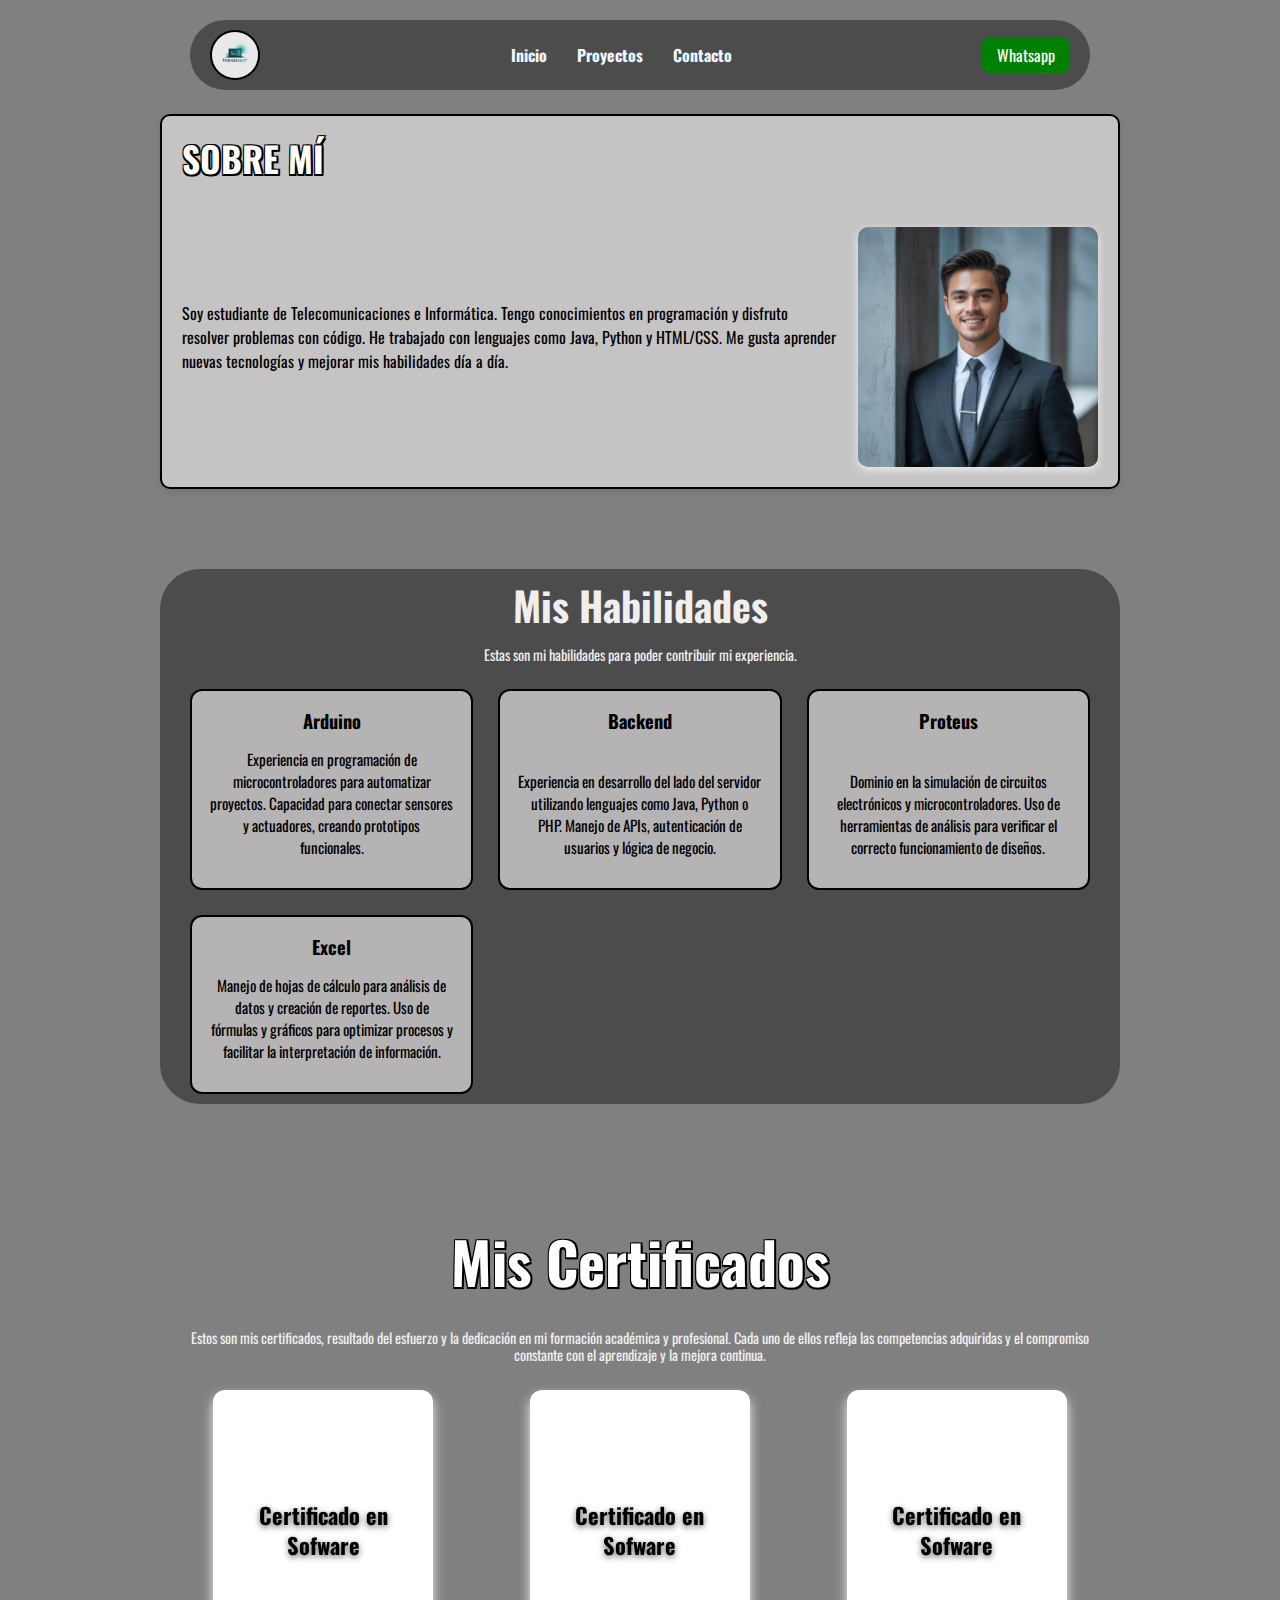
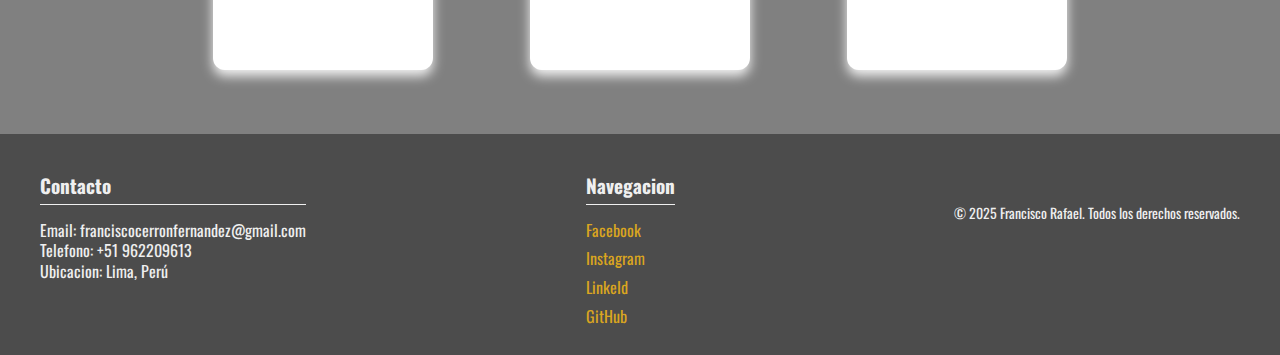
<file: index.html>
<!DOCTYPE html>
<html lang="es">

<head>
    <meta charset="UTF-8">
    <meta name="viewport" content="width=device-width, initial-scale=1.0">
    <link rel="stylesheet" href="css/index-style.css">

    <title>S1</title>
</head>

<body>
  
   <div class="container"> <!--<header>-->
        <div class="navbar">

            <img src="/img/logo.jpeg" alt="logo cuadrado" class="logo">
            <ul class="menu">
                <li><a href="index.html">Inicio</a></li>
                <li><a href="pages/Proyectos.html">Proyectos</a></li>
                <li><a href="pages/Contacto.html">Contacto</a></li>
            </ul>
            <a href="#" class="btn">Whatsapp</a>
           
        </div>
    </div> <!--</header>-->

    <main>
        <div class="servicio">
            <section class="presentacion">
                <h2>SOBRE MÍ</h2>
                <p>Soy estudiante de Telecomunicaciones e Informática.
                    Tengo conocimientos en programación y disfruto resolver problemas con código.
                    He trabajado con lenguajes como Java, Python y HTML/CSS.
                    Me gusta aprender nuevas tecnologías y mejorar mis habilidades día a día.</p>
                <img src="img/foto.jpeg">
            </section>
        </div>

        <div class="navbar">
        <section class="habilidades">
            <h2>Mis Habilidades</h2>
            <p class="descripcion">
                Estas son mi habilidades para poder contribuir mi experiencia.
            </p>
            <div class="contenedor-cards">
                <div class="card">
                    <h3>Arduino</h3>
                    <p>Experiencia en programación de microcontroladores para automatizar proyectos.
                        Capacidad para conectar sensores y actuadores, creando prototipos funcionales.</p>
                </div>
                <div class="card">
                    <h3>Backend</h3>
                    <p>Experiencia en desarrollo del lado del servidor utilizando lenguajes como Java, Python o PHP.
                        Manejo de APIs, autenticación de usuarios y lógica de negocio.</p>
                </div>
                <div class="card">
                    <h3>Proteus</h3>
                    <p>Dominio en la simulación de circuitos electrónicos y microcontroladores.
                        Uso de herramientas de análisis para verificar el correcto funcionamiento de diseños.</p>
                </div>
                <div class="card">
                    <h3>Excel</h3>
                    <p>Manejo de hojas de cálculo para análisis de datos y creación de reportes.
                        Uso de fórmulas y gráficos para optimizar procesos y facilitar la interpretación de información.
                    </p>
                </div>
            </div>
            </div>  
        </section>
        </div>
        <section class="flip-section">
            <h2>Mis Certificados</h2>
            <p>Estos son mis certificados, resultado del esfuerzo y la dedicación en mi formación académica y profesional. Cada uno de ellos refleja las competencias adquiridas y el compromiso constante con el aprendizaje y la mejora continua.</p>
            <div class="flip-contenedor">
                <!--Cards-->
                <div class="flip-card">
                    <div class="flip-card-inner">
                        <div class="flip-card-front">
                            <h3>Certificado en Sofware</h3>
                        </div>
                        <div class="flip-card-back">
                            <img src="img/certificado.jpeg" alt="certificado de sofware">
                        </div>
                    </div>
                </div>
                <!--Cards-->
                <div class="flip-card">
                    <div class="flip-card-inner">
                        <div class="flip-card-front">
                            <h3>Certificado en Sofware</h3>
                        </div>
                        <div class="flip-card-back">
                            <img src="img/certificado.jpeg" alt="certificado de sofware">
                        </div>
                    </div>
                </div>
                <!--Cards-->
                <div class="flip-card">
                    <div class="flip-card-inner">
                        <div class="flip-card-front">
                            <h3>Certificado en Sofware</h3>
                        </div>
                        <div class="flip-card-back">
                            <img src="img/certificado.jpeg" alt="certificado de sofware">
                        </div>
                    </div>
                </div>
                <!--Cards-->
            </div>
        </section>
    </main>
    <footer>
        <div class="contenedor-footer">
            <div class="footer-contacto">
                <h3>Contacto</h3>
                <p>Email: franciscocerronfernandez@gmail.com</p>
                <p>Telefono: +51 962209613</p>
                <p>Ubicacion: Lima, Perú</p>
            </div>
            <div class="footer-nav">
                <h3>Navegacion</h3>
                <ul>
                    <li><a href="#">Facebook</a></li>
                    <li><a href="#">Instagram</a></li>
                    <li><a href="#">LinkeId</a></li>
                    <li><a href="#">GitHub</a></li>
                </ul>
            </div>
            <div class="footer-copy">
                <p>&copy; 2025 Francisco Rafael. Todos los derechos reservados.</p>
            </div>
        </div>
    </footer>
    <!-- Modal -->
    <div id="imgModal" class="modal">
        <span class="cerrar">&times;</span>
        <img class="modal-contenedor" id="modalImg">
    </div>
    <!-- Scripts -->
    <script src="js/script.js"></script>
</body>

</html>
</file>
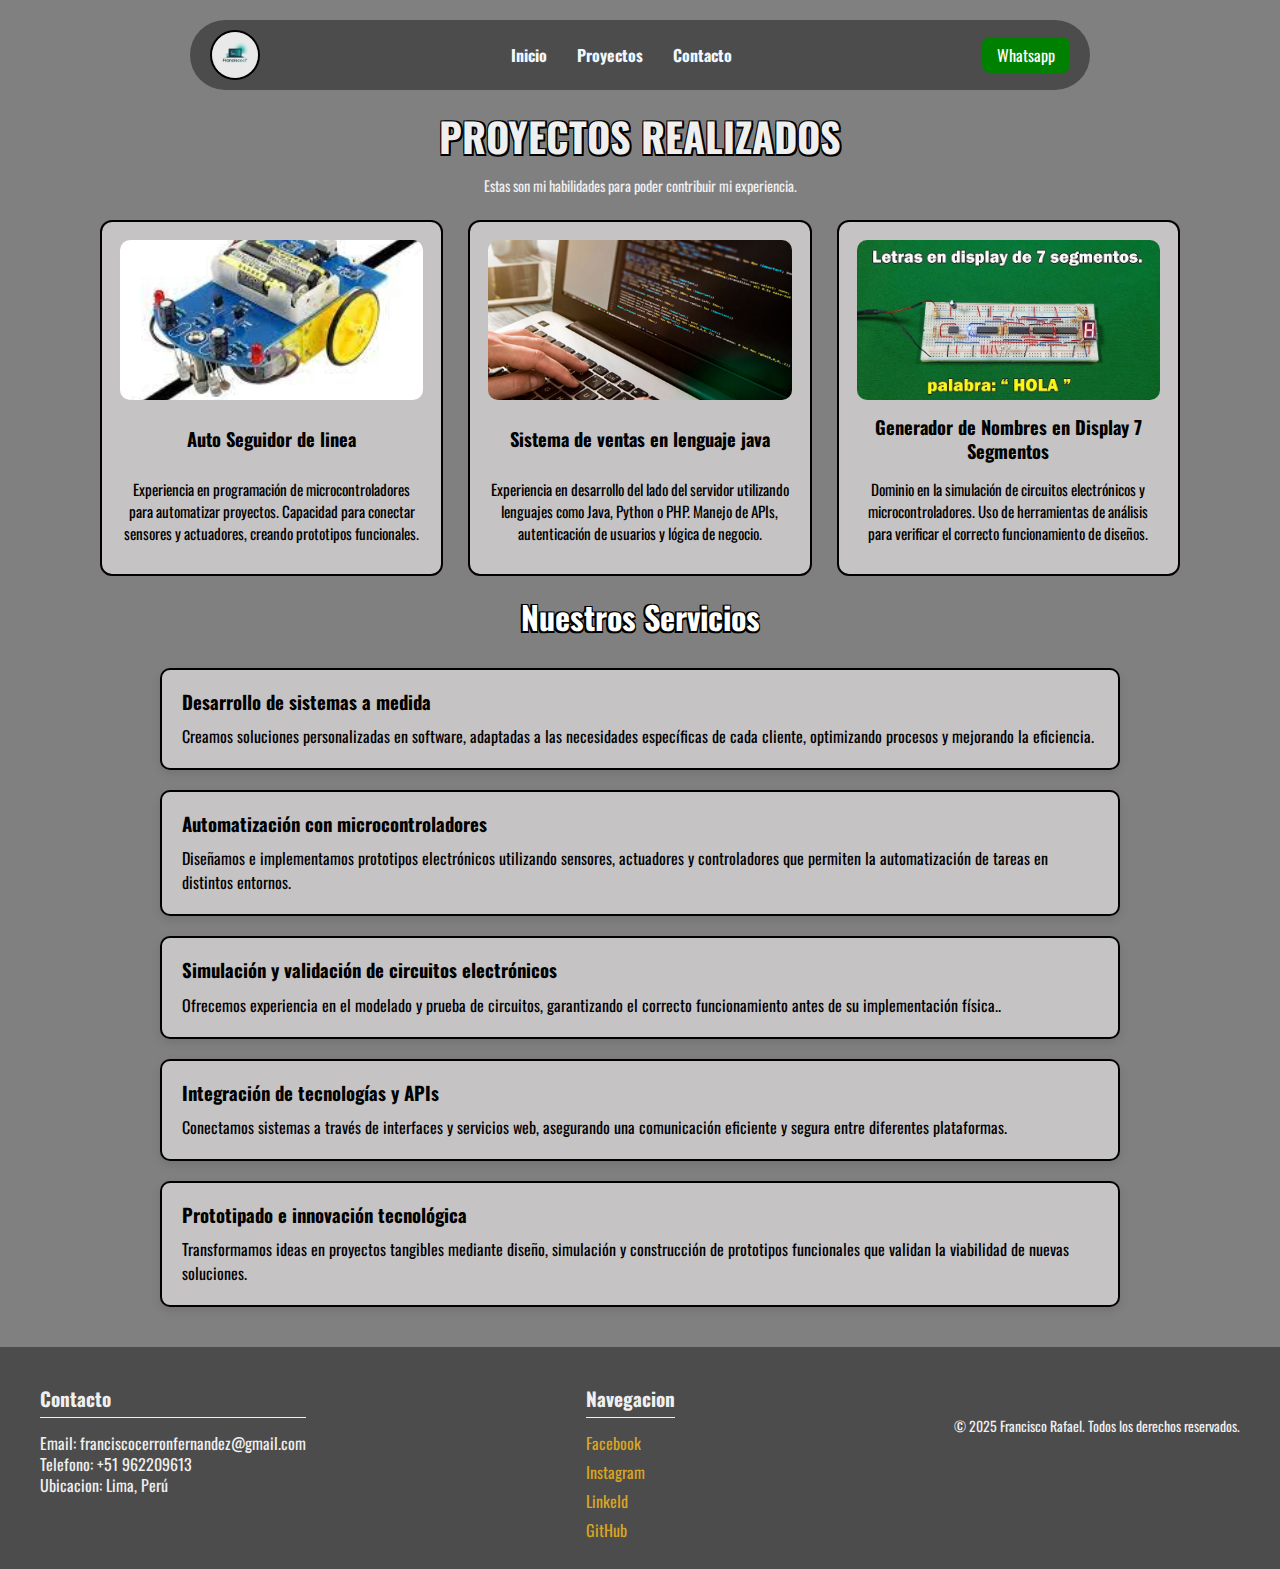
<file: pages/Proyectos.html>
<!DOCTYPE html>
<html lang="es">

<head>
    <meta charset="UTF-8">
    <meta name="viewport" content="width=device-width, initial-scale=1.0">
    <link rel="stylesheet" href="../css/style.css">
    <title>Nostros</title>
    
</head>

<body>

    <div class="container"> <!--<header>-->
        <div class="navbar">

            <img src="../img/logo.jpeg" alt="logo cuadrado" class="logo">
            <ul class="menu">
                <li><a href="../index.html">Inicio</a></li>
                <li><a href="Proyectos.html">Proyectos</a></li>
                <li><a href="Contacto.html">Contacto</a></li>
            </ul>
            <a href="#" class="btn">Whatsapp</a>
    
        </div>
    </div> <!--</header>-->

    <div>
        <section class="proyectos">
            <h2>PROYECTOS REALIZADOS</h2>
            <p class="descripcion">
                Estas son mi habilidades para poder contribuir mi experiencia.
            </p>
            <div class="contenedor-cards">
                <div class="card">
                    <img src="../img/seguidorlinea.jpg">
                    <h3>Auto Seguidor de linea</h3>
                    <p>Experiencia en programación de microcontroladores para automatizar proyectos.
                        Capacidad para conectar sensores y actuadores, creando prototipos funcionales.</p>
                </div>
                <div class="card">
                    <img src="../img/jj.jpg">
                    <h3>Sistema de ventas en lenguaje java</h3>
                    <p>Experiencia en desarrollo del lado del servidor utilizando lenguajes como Java, Python o PHP.
                        Manejo de APIs, autenticación de usuarios y lógica de negocio.</p>
                </div>
                <div class="card">
                    <img src="../img/7seg.jpg">
                    <h3>Generador de Nombres en Display 7 Segmentos</h3>
                    <p>Dominio en la simulación de circuitos electrónicos y microcontroladores.
                        Uso de herramientas de análisis para verificar el correcto funcionamiento de diseños.</p>
                </div>
            </div>
    </div>
    </section>
    </div>

    <div>
        <section class="contenedor-servi">
            <h2>Nuestros Servicios</h2>
            <div class="servicio">
                 <h3>Desarrollo de sistemas a medida</h3>
                <p>Creamos soluciones personalizadas en software, adaptadas a las necesidades específicas de cada cliente, optimizando procesos y mejorando la eficiencia.</p>
                </div>
                <div class="servicio">
                 <h3>Automatización con microcontroladores</h3>
                <p>Diseñamos e implementamos prototipos electrónicos utilizando sensores, actuadores y controladores que permiten la automatización de tareas en distintos entornos.</p>
                </div>
                <div class="servicio">
                 <h3>Simulación y validación de circuitos electrónicos</h3>
                <p>Ofrecemos experiencia en el modelado y prueba de circuitos, garantizando el correcto funcionamiento antes de su implementación física..</p>
                </div>
                <div class="servicio">
                 <h3>Integración de tecnologías y APIs</h3>
                <p>Conectamos sistemas a través de interfaces y servicios web, asegurando una comunicación eficiente y segura entre diferentes plataformas.</p>
                </div>
                 <div class="servicio">
                 <h3>Prototipado e innovación tecnológica</h3>
                <p>Transformamos ideas en proyectos tangibles mediante diseño, simulación y construcción de prototipos funcionales que validan la viabilidad de nuevas soluciones.</p>
                </div>
        </section>
    </div>

    <footer>
        <div class="contenedor-footer">
            <div class="footer-contacto">
                <h3>Contacto</h3>
                <p>Email: franciscocerronfernandez@gmail.com</p>
                <p>Telefono: +51 962209613</p>
                <p>Ubicacion: Lima, Perú</p>
            </div>
            <div class="footer-nav">
                <h3>Navegacion</h3>
                <ul>
                    <li><a href="#">Facebook</a></li>
                    <li><a href="#">Instagram</a></li>
                    <li><a href="#">LinkeId</a></li>
                    <li><a href="#">GitHub</a></li>
                </ul>
            </div>
            <div class="footer-copy">
                <p>&copy; 2025 Francisco Rafael. Todos los derechos reservados.</p>
            </div>
        </div>
    </footer>

</body>
</html>
</file>
<file: css/index-style.css>
@import url('https://fonts.googleapis.com/css2?family=Oswald:wght@200..700&display=swap');
*{
    margin: 0;
    padding: 0;
    box-sizing: border-box;
}
.container{
    max-width: 900px;
    margin: 20px auto;
}
 
.navbar{
    display: flex;
    justify-content: space-between;
    align-items: center;
    background: rgb(76, 76, 76);
    padding: 10px  20px;
    border-radius: 40px;
}

.menu{
    list-style: none;
    display: flex;
    justify-content: center;
    gap: 30px;
    margin: 0;
    padding: 0;
}

.menu a{
    text-decoration: none;
    color: aliceblue;
    font-weight: bold;
}
.logo {
    width: 50px;
    height: 50px;
    object-fit: cover;
    border: 2px solid rgb(0,0,0);
    border-radius: 50%;
}


.contenedor-servi {
    max-width: 1000px;
    margin: 0 auto;
    padding: 20px;
    text-align: center;
}





.servicio {
    background: rgba(224, 222, 222, 0.714);
    border: 2px solid black;
    border-radius: 10px;
    padding: 20px;
    margin-bottom: 20px; 
    text-align: left;
    box-shadow: 0 4px 10px rgba(0,0,0,0.1);
}

.servicio:hover {
    transform: translateY(-5px);
    box-shadow: 0 8px 20px rgba(0,0,0,0.2);
}
.servicio h3 {
    margin-bottom: 10px;
    color: black;
}
.servicio p {
    color: black;
    line-height: 1.5;
}

.servicio h2 {
    text-align: center;
    font-size: 2rem;
    margin-bottom: 30px;
    color: white;
        text-shadow: 
        -1.5px -1.5px 0 black,  
         1.5px -1.5px 0 black,
        -1.5px  1.5px 0 black,
         1.5px  1.5px 0 black;
}



body{
    font-family: "Oswald", sans-serif;
    background-color: gray;
    color: rgb(239, 239, 239);
    line-height: 1.3;
    /*
    background-image: url('../img/logo.jpeg');
    background-repeat: no-repeat;
    background-size: cover;
    background-position: center;
    background: url("../img/logo.jpeg") no-repeat center center/cover;
    position: relative;
    min-height: 100vh;*/
}
/*
body::before{
    content: "";
    position: absolute;
    inset: 0;
    backdrop-filter: blur(8px);
    z-index: -1;

}*/
main{
    max-width: 1000px;
    margin: 0 auto;
    padding: 4px 20px;
    display: flex;
    flex-direction: column;
    gap: 60px;
}
.btn{
    background: green;
    color: white;
    padding: 8px 15px;
    border-radius: 8px;
    text-decoration: none;
}

.presentacion {
    display: flex;
    flex-wrap: wrap;
    align-items: center;
    justify-content: space-between;
    gap: 20px;
}

.presentacion h2 {
    font-size: 2.2rem;
    margin-bottom: 5px;
    flex-basis: 100%;
    text-align: left;
   
}

.presentacion p {
    flex: 1;
    text-align: left;
    margin: 0;
    
}
.presentacion img{
    
    width: 240px; 
    height:auto; 
    border-radius: 10px; 
    box-shadow: 0 3px 8px;
    margin-top: 20px;
    
}

.habilidades{
    text-align: center;
    max-width: 1100px;
    margin: 0 auto;
    padding: 0 10px;
}
.habilidades h2 {
    font-size: 2.5rem;
    margin-bottom: 15px;
}
.habilidades .descripcion{
    margin-bottom: 26px;;
    font-size: 0.9rem;
    line-height: 1.2;
}

.contenedor-cards{
    display: grid;
    grid-template-columns: repeat(auto-fit, minmax(240px, 1fr));
    gap: 25px;
    align-items: stretch;
}
.card{
    display: flex;
    flex-direction: column;
    justify-content: space-between;
    background: rgba(224, 222, 222, 0.714);
    
    /*backdrop-filter: blur(8px);
    -webkit-backdrop-filter: blur(8px);*/

    color: black;
    border: 2px solid black;
    border-radius: 12px;
    padding: 18px;
    min-height: 160px;
    transition: transform 0.25s ease, box-shadow 0.25 ease;
}
.card:hover{
    transform: translateY(-6px);
    box-shadow: 0 18px 30px rgba(255, 255, 255, 0.55);
}
.card h3{
    margin-bottom: 15px;
    font-size: 1.15rem;
}
.card p{
    line-height: 1.45;
    font-size: 0.95rem;
    margin-bottom: 12px;
}
footer{
    background: rgba(76,76,76);
    backdrop-filter: blur(10px);
    -webkit-backdrop-filter: blur(10px);
    padding: 40px 20px 20px;
    position: relative;
    z-index: 1;
}
.contenedor-footer{
    display: flex;
    justify-content: space-between;
    flex-wrap: wrap;
    gap: 40px;
    max-width: 1200px;
    margin: 0 auto;
}
.footer-contacto .footer-nav{
    flex: 1;
    min-width: 250x;
}
.footer-contacto h3, .footer-nav h3{
    margin-bottom: 15px;
    font-size: 1.2rem;
    border-bottom: 1px solid;
    padding-bottom: 5px;
}
.footer-nav ul{
    list-style: none;
    padding: 0;
}
.footer-nav li{
    margin-bottom: 8px;
}
.footer-nav a{
    text-decoration: none;
    color: goldenrod;
    transition: color 0.3s ease;
}
.footer-nav:hover{
    color: black;
}
.footer-copy{
    text-align: center;
    margin-top: 30px;
    font-size: 0.87rem;
}

.flip-section{
    text-align: center;
    padding: 60px 20px;
}

.flip-section h2{
    font-size: 3.6rem;  
    margin-bottom: 30px;
    color: white;
        text-shadow: 
        -1.5px -1.5px 0 black,  
         1.5px -1.5px 0 black,
        -1.5px  1.5px 0 black,
         1.5px  1.5px 0 black;
}

.flip-section p{
    margin-bottom: 26px;;
    font-size: 0.9rem;
    line-height: 1.2;
}

.flip-contenedor{
    display: grid;
    grid-template-columns: repeat(auto-fit,minmax(220px, 1fr));
    gap: 30px;
    justify-items: center;
    width: 100%;
    max-width: 1200px;
    margin: 0 auto;
}

.flip-card{
    width: 220px;
    height: 280px;
    perspective: 1000px;
    position: relative;
}
 
.flip-card-inner{
    position: relative;
    width: 100%;
    height: 100%;
    transition: transform 0.8s ease;
    transform-style: preserve-3d;
}
 
.flip-card:hover .flip-card-inner{
    transform: rotateY(180deg);
}
 
.flip-card-front, .flip-card-back{
    position: absolute;
    width: 100%;
    height: 100%;
    backface-visibility: hidden;
    overflow: hidden;
    border-radius: 12px;
    display: flex;
    align-items: center;
    justify-content: center;
    padding: 15px;
    box-shadow: 0 6px 12px rgba(255, 255, 255,0.9);
}
 
.flip-card-front{
    background: white;
    font-size: 1.2rem;
    font-weight: bold;
    color:black;
    text-align: center;
    padding: 20px;
}
 
.flip-card-front h3{
    font-size: 1.4rem;
    font-weight: bold;
    text-align: center;
    text-shadow: 0 2px 6px rgba(0, 0, 0, 0.6);
    margin: 0;
}
 
 
.flip-card-back{
    background: rgba(255, 255, 255, 0.9);
    border: 1px solid rgba(139, 139, 139, 0.2);
    transform: rotateY(180deg);
}
 
.flip-card-back img{
    width: 100%;
    height: auto;
    border-radius: 8px;
    cursor: pointer;
    object-fit: cover;
    transition: transform 0.3s ease;
}

.modal{
    display: none;
    position: fixed;
    z-index: 9999;
    left: 0;
    top: 0;
    width: 100%;
    height: 100%;
    justify-content: center;
    align-items: center;
}

.modal-contenedor{
    margin: 0;
    display: block;
    max-width: 90%;
    max-height: 80%;
    border-radius: 10px;
    box-shadow: 0 0 25px black;
    animation: zoom 0.3 ease;
}

@keyframes zoom{
    from{ transform: scale(0.7); opacity: 0;}
    to {transform: scale(1); opacity: 1;}
}

.cerrar{
    position: absolute;
    top: 20px;
    right: 35px;
    color: black;
    font-size: 40px;
    cursor: pointer;
    transition: 0.3s;
}

.cerrar:hover{
    color: sandybrown;
}
</file>
<file: css/style.css>
@import url('https://fonts.googleapis.com/css2?family=Oswald:wght@200..700&display=swap');
*{
    margin: 0;
    padding: 0;
    box-sizing: border-box;
}

/*.img1{
    position: static;
    width: 120px;
}
.img2{
    position: relative;
    top: 20px;
    left: 40px;
    width: 120px;
}
.img3{
    position: absolute;
    top: 50px;
    right: 20px;
    width: 120px;
}
.img4{
    position: fixed;
    bottom: 10px;
    right: 10px;
    width: 100px;
}
.img5{
    position: sticky;
    top: 0px;
    width: 120px;
}
*/
/*
body{
    margin: 0;
    font-family: Arial, sans-serif;
}

.navbar{
    display: flex;
    justify-content: space-between;
    align-items: center;
    background: gray;
    padding: 10px 20px;
    padding-left: 20px;
}

.menu{
    list-style: none;
    display: flex;
    gap: 30px;
    margin: 0;
}

.menu a{
    text-decoration: none;
    color: beige;
}
=============================
Navbar 2
=============================
*/


body {
    font-family: "Oswald", sans-serif;
    background-color: gray;
    color: rgb(239, 239, 239);
    line-height: 1.3;
}
 
.container{
    max-width: 900px;
    margin: 20px auto;
}
 
.navbar{
    display: flex;
    justify-content: space-between;
    align-items: center;
    background: rgb(76, 76, 76);
    padding: 10px  20px;
    border-radius: 40px;
}

.logo {
    width: 50px;
    height: 50px;
    object-fit: cover;
    border: 2px solid rgb(0,0,0);
    border-radius: 50%;
}

 
.menu{
    list-style: none;
    display: flex;
    justify-content: center;
    gap: 30px;
    margin: 0;
    padding: 0;
}
 
.menu a{
    text-decoration: none;
    color: aliceblue;
    font-weight: bold;
}

.btn{
    background: green;
    color: white;
    padding: 8px 15px;
    border-radius: 8px;
    text-decoration: none;
}

.menu-hamburguesa{
    display: none;
    font-size: 1.5rem;
    cursor: pointer;
    color: white;

}

/* Area Responsive */ 

@media(max-width: 780px){
    nav ul{
        display: none;
        flex-direction: column;
        align-items: center;
        position: absolute;
        top: 60px;
        right: -100%;
        height: 100vh;
        width: 250px;
        padding: 10px;
    }
    nav ul.show{
        display: flex;
    }

    .menu-hamburguesa{
        display: block;
        float: right;
    }

    nav .logo{
        float: none;
        display: inline-block;
    }
} 

/* Presentacion del Medio Proyectos realizados*/ 
.proyectos{
    text-align: center;
    max-width: 1100px;
    margin: 0 auto;
    padding: 0 10px;
}
.proyectos h2 {
    font-size: 2.5rem;
    margin-bottom: 15px;
    text-shadow: 
        -1.5px -1.5px 0 black,  
         1.5px -1.5px 0 black,
        -1.5px  1.5px 0 black,
         1.5px  1.5px 0 black;
}

.proyectos .descripcion{
    margin-bottom: 26px;;
    font-size: 0.9rem;
    line-height: 1.2;
}

.contenedor-cards{
    display: grid;
    grid-template-columns: repeat(auto-fit, minmax(240px, 1fr));
    gap: 25px;
    align-items: stretch;
}
.card img {
    width: 100%;      
    height: 160px;     
    object-fit: cover; 
    border-radius: 10px;
    margin-bottom: 15px;
}
.card{
    display: flex;
    flex-direction: column;
    justify-content: space-between;
    background: rgba(224, 222, 222, 0.714);
    color: black;
    border: 2px solid black;
    border-radius: 12px;
    padding: 18px;
    min-height: 160px;
    transition: transform 0.25s ease, box-shadow 0.25 ease;
}
.card:hover{
    transform: translateY(-6px);
    box-shadow: 0 18px 30px rgba(255, 255, 255, 0.55);
}
.card h3{
    margin-bottom: 15px;
    font-size: 1.15rem;
}
.card p{
    line-height: 1.45;
    font-size: 0.95rem;
    margin-bottom: 12px;
}

/* Nuestro Servicios */ 

.contenedor-servi {
    max-width: 1000px;
    margin: 0 auto;
    padding: 20px;
    text-align: center;
}

.contenedor-servi h2 {
    font-size: 2rem;
    margin-bottom: 30px;
    color: white;
        text-shadow: 
        -1.5px -1.5px 0 black,  
         1.5px -1.5px 0 black,
        -1.5px  1.5px 0 black,
         1.5px  1.5px 0 black;
}
.servicio {
    background: rgba(224, 222, 222, 0.714);
    border: 2px solid black;
    border-radius: 10px;
    padding: 20px;
    margin-bottom: 20px; 
    text-align: left;
    box-shadow: 0 4px 10px rgba(0,0,0,0.1);
}
.servicio:hover {
    transform: translateY(-5px);
    box-shadow: 0 8px 20px rgba(0,0,0,0.2);
}
.servicio h3 {
    margin-bottom: 10px;
    color: black;
}
.servicio p {
    color: black;
    line-height: 1.5;
}













/* Parte de abajo */

footer{
    background: rgba(76, 76, 76);
    backdrop-filter: blur(10px);
    -webkit-backdrop-filter: blur(10px);
    padding: 40px 20px 20px;
    position: relative;
    z-index: 1;
}
.contenedor-footer{
    display: flex;
    justify-content: space-between;
    flex-wrap: wrap;
    gap: 40px;
    max-width: 1200px;
    margin: 0 auto;
}
.footer-contacto .footer-nav{
    flex: 1;
    min-width: 250x;
}
.footer-contacto h3, .footer-nav h3{
    margin-bottom: 15px;
    font-size: 1.2rem;
    border-bottom: 1px solid;
    padding-bottom: 5px;
}
.footer-nav ul{
    list-style: none;
    padding: 0;
}
.footer-nav li{
    margin-bottom: 8px;
}
.footer-nav a{
    text-decoration: none;
    color: goldenrod;
    transition: color 0.3s ease;
}
.footer-nav:hover{
    color: rgb(0, 0, 0);
}
.footer-copy{
    text-align: center;
    margin-top: 30px;
    font-size: 0.87rem;
}
</file>
